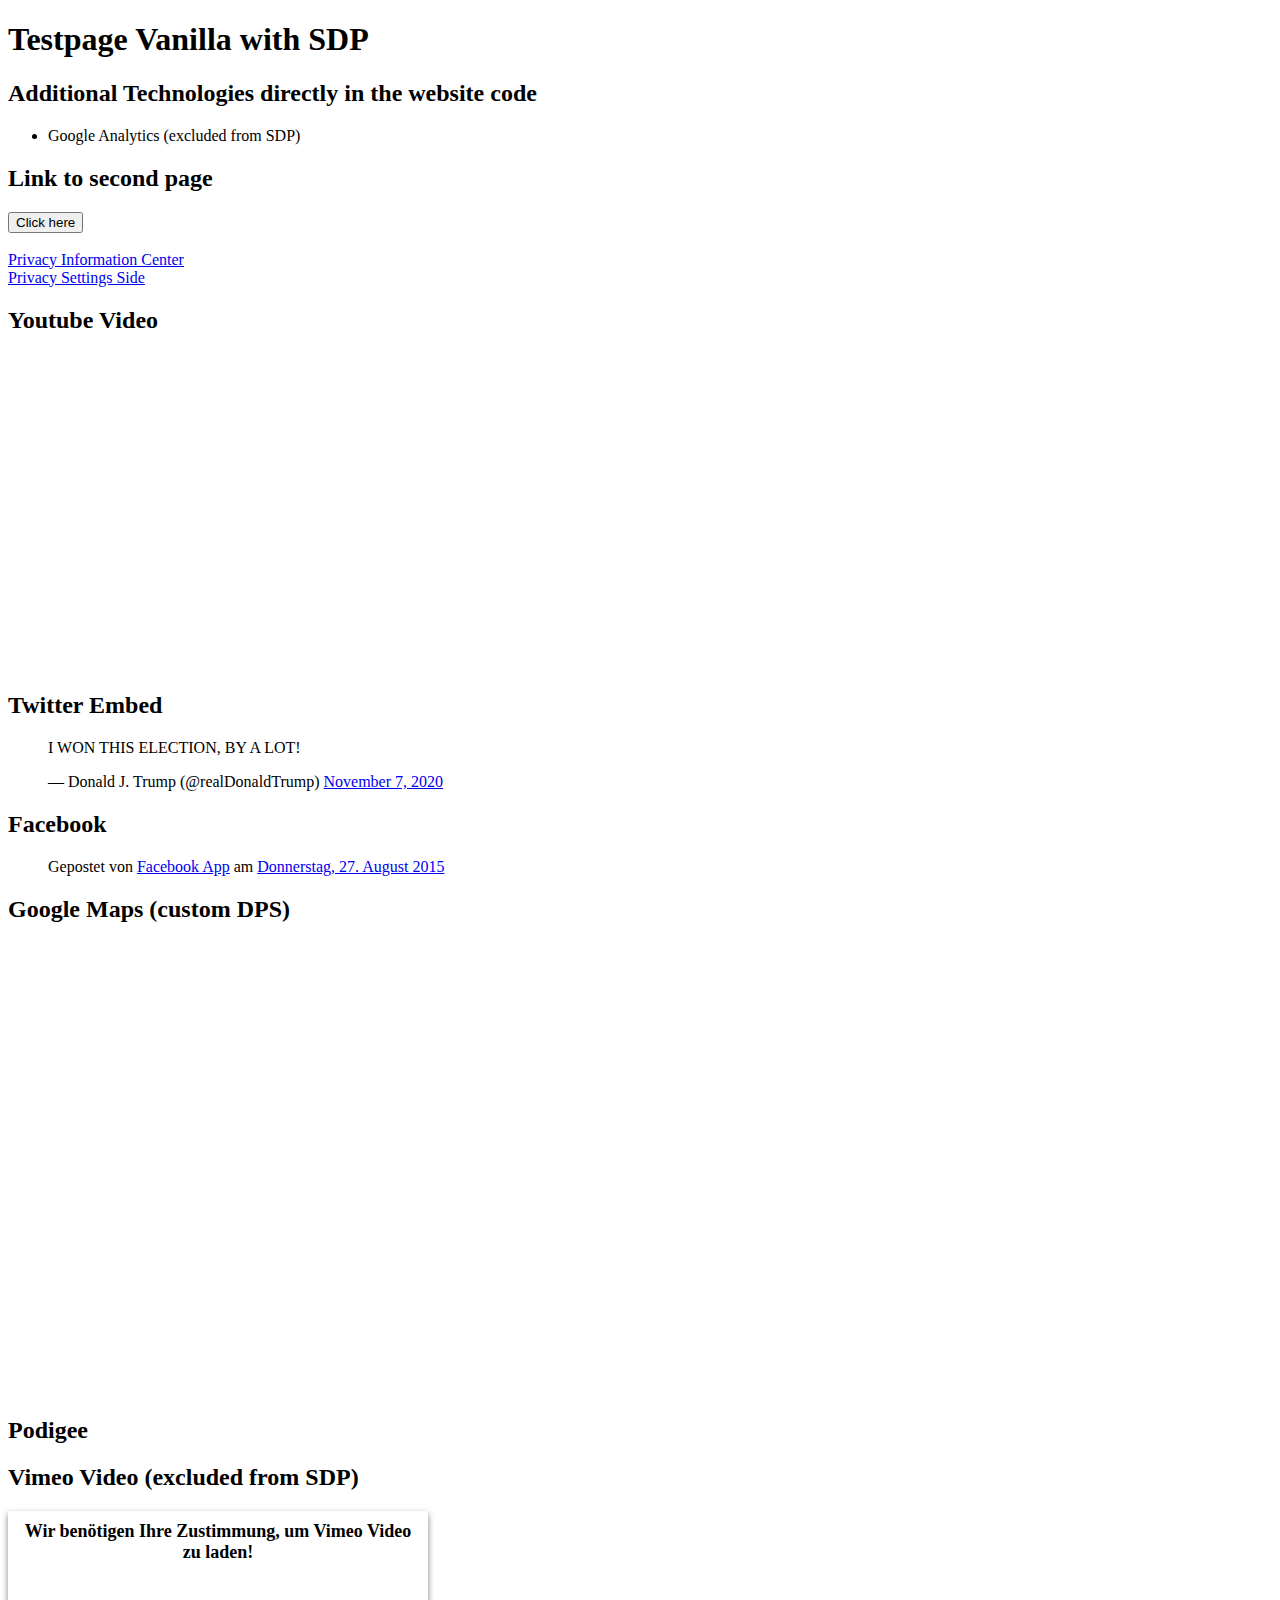
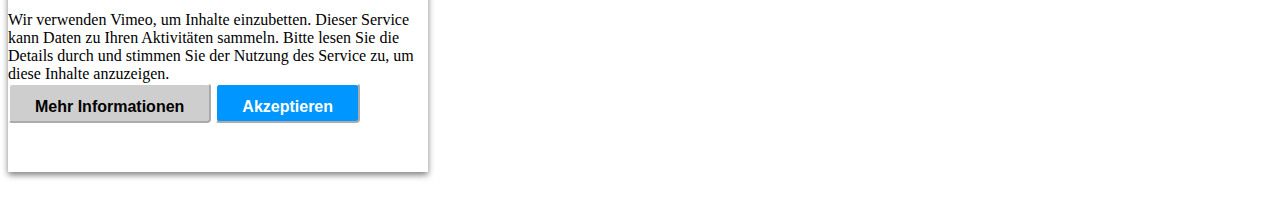
<file: index.html>
<!DOCTYPE html>
<html lang="en">

<head>
    <meta charset="UTF-8">
    <meta name="viewport" content="width=device-width" , initial-scale="1.0">
    <link rel="stylesheet" href="index.css">
    <title>Date Layer Test</title>
    <script type="application/javascript" src="https://app.usercentrics.eu/latest/main.js" data-disable-tracking id="M1yNYhjnw"></script>

    <!-- Smart Data Protector -->
    <meta data-privacy-proxy-server="https://privacy-proxy-server.usercentrics.eu">
    <script type="application/javascript"
        src="https://privacy-proxy.usercentrics.eu/latest/uc-block.bundle.js"></script>
    <script>
        uc.deactivateBlocking([
            // 'HkocEodjb7', // Google Analytics is not blocked
            'HyEX5Nidi-m', // Vimeo is not blocked
            'BJz7qNsdj-7' // Youtube Video is not blocked
        ]);
    </script>
    <!-- Script for SDP with custom DPS -->
    <script>
        uc.setServiceAlias({ 'S1pcEj_jZX': 'gha1m1WY6' })
    </script>
    <!-- End Smart Data Protector -->
    <!-- Google Analytics -->
    <script type="text/plain" data-usercentrics="Google Analytics">
    (function(i,s,o,g,r,a,m){i['GoogleAnalyticsObject']=r;i[r]=i[r]||function(){
    (i[r].q=i[r].q||[]).push(arguments)},i[r].l=1*new Date();a=s.createElement(o),
    m=s.getElementsByTagName(o)[0];a.async=1;a.src=g;m.parentNode.insertBefore(a,m)
    })(window,document,'script','https://www.google-analytics.com/analytics.js','ga');
    
    ga('create', 'UA-XXXXX-Y', 'auto');
    ga('send', 'pageview');
    </script>
    <!-- End Google Analytics -->
    <script>
        window.addEventListener("uc_consent", function (e) {
            if (e.data.event == "consent_changed Vimeo") {
                let vimeoInside = document.getElementById("vimeo-wrapper-inside");
                let vimeoWrapper = document.getElementById("vimeo-wrapper")
                if (usercentrics.getConsents('HyEX5Nidi-m').consentStatus === true) {
                    console.log("Consent for Vimeo was given")
                    let iframe = document.createElement('iframe');
                    iframe.id = "Vimeo_iframe";
                    vimeoInside.style.display = "none";
                    iframe.src = "https://player.vimeo.com/video/40409289";
                    iframe.style.width = "640px";
                    iframe.style.height = "360px";
                    vimeoWrapper.appendChild(iframe);
                }
                else {
                    console.log("Consent was revoked")
                    vimeoInside.style.display = "block";
                    vimeoWrapper.removeChild(document.getElementById("Vimeo_iframe"));
                }
            }
        });
    </script>
</head>

<body>
    <h1>Testpage Vanilla with SDP</h1>
    <h2>Additional Technologies directly in the website code</h2>
    <ul>
        <li>Google Analytics (excluded from SDP)</li>
    </ul>
    <h2>Link to second page</h2>
    <form action="https://puderpach.github.io/testpage/page2">
        <button type="submit">Click here</button>
    </form>
    <br>
    <a href="#uc-info-modal-show">Privacy Information Center</a>
    <br>
    <a href="#uc-corner-modal-show">Privacy Settings Side</a>
    <h2>Youtube Video</h2>
    <iframe width="560" height="315" src="https://www.youtube.com/embed/5QVedTOKVyE" frameborder="0"
        allow="accelerometer; autoplay; clipboard-write; encrypted-media; gyroscope; picture-in-picture"
        allowfullscreen></iframe>
    <h2>Twitter Embed</h2>
    <blockquote class="twitter-tweet">
        <p lang="en" dir="ltr">I WON THIS ELECTION, BY A LOT!</p>&mdash; Donald J. Trump (@realDonaldTrump) <a
            href="https://twitter.com/realDonaldTrump/status/1325099845045071873?ref_src=twsrc%5Etfw">November 7,
            2020</a>
    </blockquote>
    <script async src="https://platform.twitter.com/widgets.js" charset="utf-8"></script>
    <div id="fb-root"></div>
    <h2>Facebook</h2>
    <script async defer crossorigin="anonymous" src="https://connect.facebook.net/de_DE/sdk.js#xfbml=1&version=v9.0"
        nonce="GkSZJvDN"></script>
    <div class="fb-post" data-href="https://www.facebook.com/20531316728/posts/10154009990506729/" data-show-text="true"
        data-width="">
        <blockquote cite="https://de-de.facebook.com/20531316728/posts/10154009990506729/"
            class="fb-xfbml-parse-ignore">Gepostet von <a href="https://www.facebook.com/facebookapp/">Facebook App</a>
            am&nbsp;<a href="https://de-de.facebook.com/20531316728/posts/10154009990506729/">Donnerstag, 27. August
                2015</a></blockquote>
    </div>
    <h2>Google Maps (custom DPS)</h2>
    <iframe
        src="https://www.google.com/maps/embed?pb=!1m18!1m12!1m3!1d170348.01316653966!2d11.401751848858343!3d48.1548256449296!2m3!1f0!2f0!3f0!3m2!1i1024!2i768!4f13.1!3m3!1m2!1s0x479e75f9a38c5fd9%3A0x10cb84a7db1987d!2zTcO8bmNoZW4!5e0!3m2!1sde!2sde!4v1605042130541!5m2!1sde!2sde"
        width="600" height="450" frameborder="0" style="border:0;" allowfullscreen="" aria-hidden="false"
        tabindex="0"></iframe>
    <h2>Podigee</h2>
    <script class="podigee-podcast-player"
        src="https://cdn.podigee.com/podcast-player/javascripts/podigee-podcast-player.js"
        data-configuration="https://feed-dive.podigee.io/5-was-macht-ein-podcast-hoster-eigentlich/embed?context=external"></script>
    <h2>Vimeo Video (excluded from SDP)</h2>
    <div id=vimeo-wrapper>
        <div id=vimeo-wrapper-inside
            style="width:420px;height:261px;border-radius:1px;box-shadow:  rgba(0, 0, 0, 0.5) 0px 3px 6px 0px;">
            <div id=vimeo-wrapper-text>
                <h3 style="font-size: 18px;font-weight: bold;margin-top: 0px; text-align:center; padding:10px">
                    Wir benötigen Ihre Zustimmung, um Vimeo Video zu laden!</h3>
                <div style="font-size: 18px;font-weight: bold; text-align:center; padding:10px"></div>
                Wir verwenden Vimeo, um Inhalte einzubetten. Dieser Service kann Daten zu Ihren Aktivitäten
                sammeln. Bitte lesen Sie die Details durch und stimmen Sie der Nutzung des Service zu, um diese
                Inhalte anzuzeigen.
            </div>
            <button onclick="usercentrics.updateCornerModalIsVisible(true);"
                style="font-size: 16px;font-weight: bold;display: inline-block;height: 40px;padding-top: 10px;letter-spacing: 1.2;padding-left: 25px;padding-right: 25px;margin-bottom: 15px;background: #cecece;color: rgb(0, 0, 0);border-radius:4px;border-color:#fff">Mehr
                Informationen</button>
            <button onclick="usercentrics.updateConsents([{'templateId':'HyEX5Nidi-m', 'status':true}])"
                style="font-size: 16px;font-weight: bold;display: inline-block;height: 40px;padding-top: 10px;letter-spacing: 1.2;padding-left: 25px;padding-right: 25px;margin-bottom: 15px;background: #0096ff;color: #fff;border-radius:4px;border-color:#fff">Akzeptieren</button>
        </div>
    </div>
<br>
<div class="uc-embed" uc-layout="serviceDetails" uc-data="all"></div>

</body>

</html>
</file>
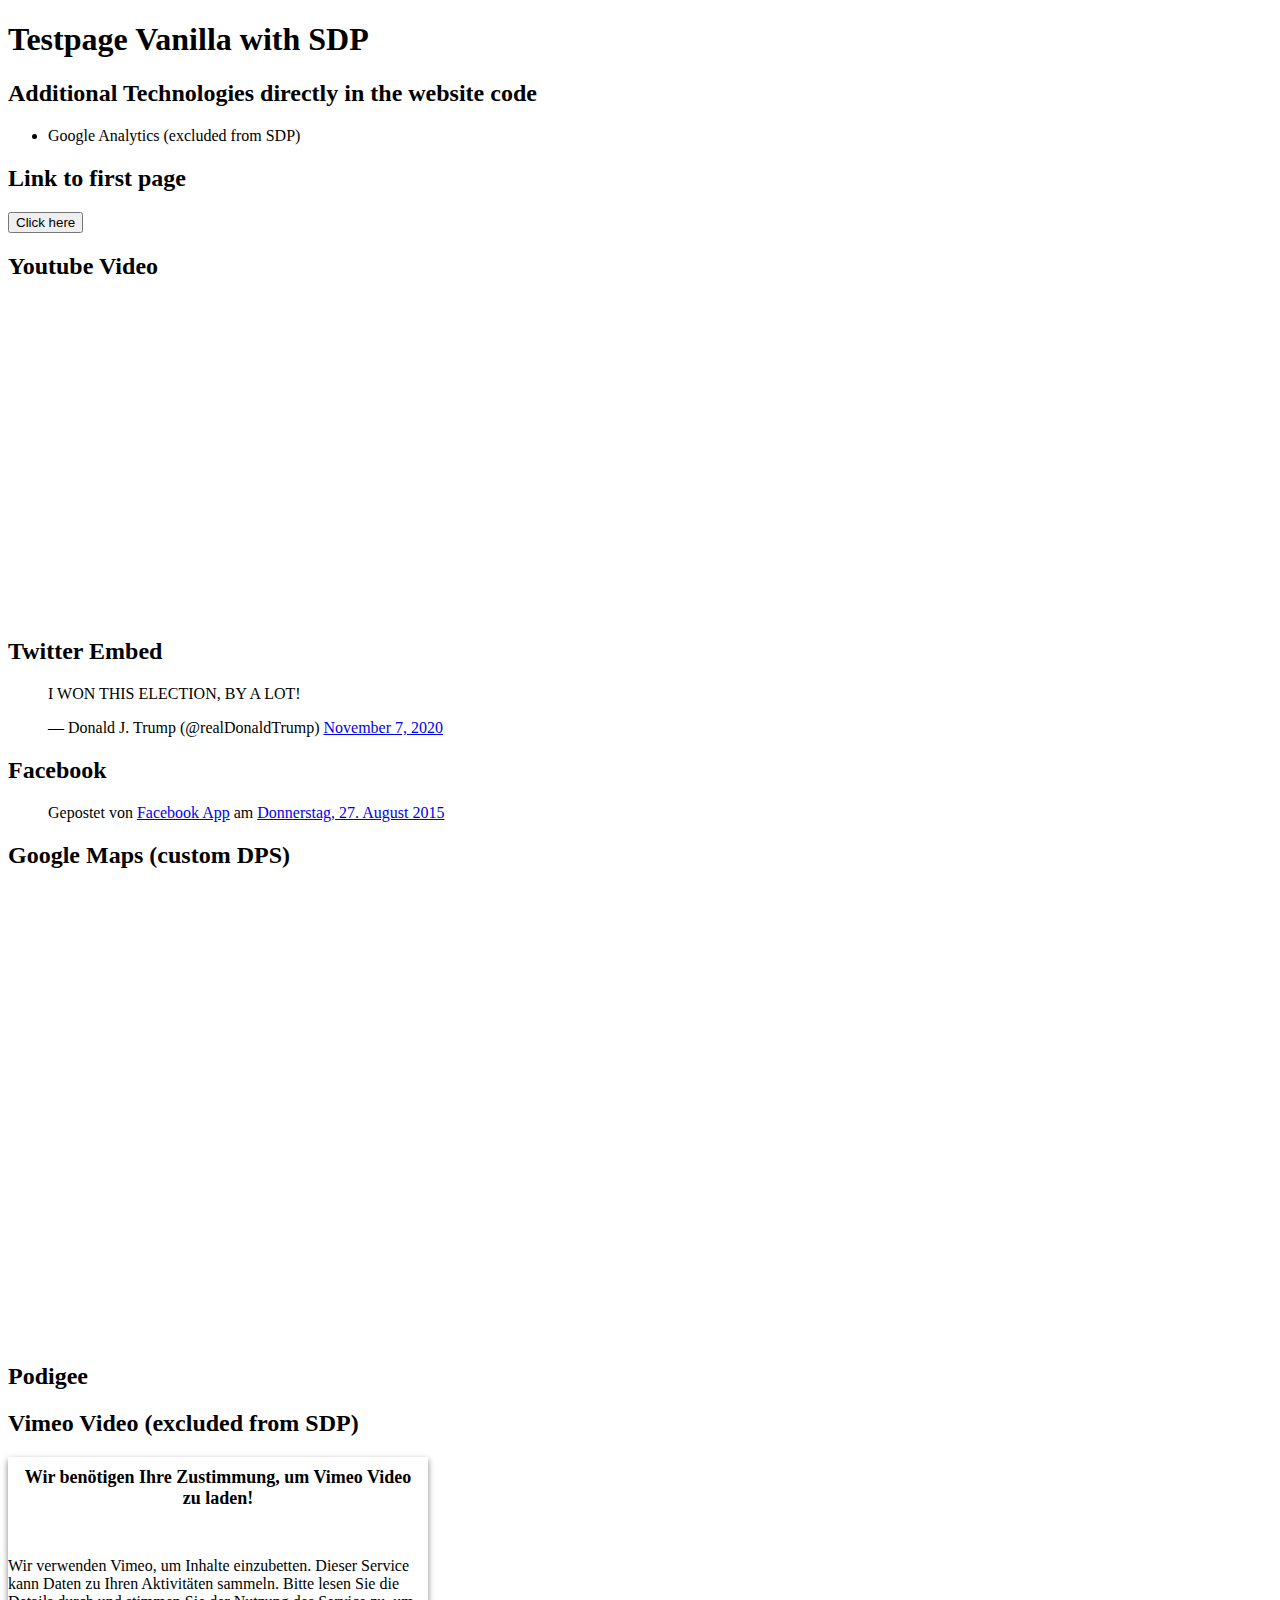
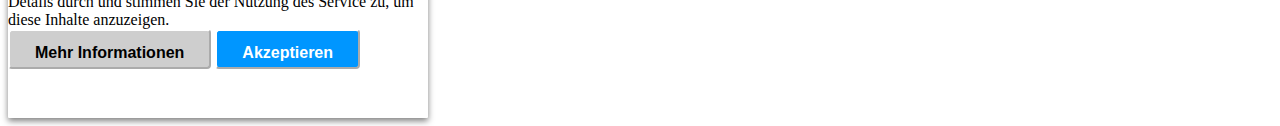
<file: page2.html>
<!DOCTYPE html>
<html lang="en">

<head>
    <meta charset="UTF-8">
    <meta name="viewport" content="width=device-width" , initial-scale="1.0">
    <title>Date Layer Test</title>
    <script type="application/javascript" src="https://app.usercentrics.eu/latest/main.js" id="udAvEfxP"></script>
    <!-- Smart Data Protector -->
    <meta data-privacy-proxy-server="https://privacy-proxy-server.usercentrics.eu">
    <script type="application/javascript"
        src="https://privacy-proxy.usercentrics.eu/latest/uc-block.bundle.js"></script>
    <script>
        uc.deactivateBlocking([
            // 'HkocEodjb7', // Google Analytics is not blocked
            'HyEX5Nidi-m', // Vimeo is not blocked
            'BJz7qNsdj-7' // Youtube Video is not blocked
        ]);
    </script>
    <!-- Script for SDP with custom DPS -->
    <script>
        uc.setServiceAlias({ 'S1pcEj_jZX': 'gha1m1WY6' })
    </script>
    <!-- End Smart Data Protector -->
    <!-- Google Analytics -->
    <script type="text/plain" data-usercentrics="Google Analytics">
    (function(i,s,o,g,r,a,m){i['GoogleAnalyticsObject']=r;i[r]=i[r]||function(){
    (i[r].q=i[r].q||[]).push(arguments)},i[r].l=1*new Date();a=s.createElement(o),
    m=s.getElementsByTagName(o)[0];a.async=1;a.src=g;m.parentNode.insertBefore(a,m)
    })(window,document,'script','https://www.google-analytics.com/analytics.js','ga');
    
    ga('create', 'UA-XXXXX-Y', 'auto');
    ga('send', 'pageview');
    </script>
    <!-- End Google Analytics -->
    <script>
        window.addEventListener("uc_consent", function (e) {
            if (e.data.event == "consent_changed Vimeo") {
                let vimeoInside = document.getElementById("vimeo-wrapper-inside");
                let vimeoWrapper = document.getElementById("vimeo-wrapper")
                if (usercentrics.getConsents('HyEX5Nidi-m').consentStatus === true) {
                    console.log("Consent for Vimeo was given")
                    let iframe = document.createElement('iframe');
                    iframe.id = "Vimeo_iframe";
                    vimeoInside.style.display = "none";
                    iframe.src = "https://player.vimeo.com/video/40409289";
                    iframe.style.width = "640px";
                    iframe.style.height = "360px";
                    vimeoWrapper.appendChild(iframe);
                }
                else {
                    console.log("Consent was revoked")
                    vimeoInside.style.display = "block";
                    vimeoWrapper.removeChild(document.getElementById("Vimeo_iframe"));
                }
            }
        });
    </script>
    <!-- <script type="text/plain" data-usercentrics="Vimeo">
        let iframe = document.createElement('iframe');
        let vimeoWrapper = document.getElementById("vimeo-wrapper")
        let vimeoInside = document.getElementById("vimeo-wrapper-inside").style.display = "none";
        iframe.src = "https://player.vimeo.com/video/40409289";
        iframe.style.width = "640px";
        iframe.style.height = "360px";
        vimeoWrapper.appendChild(iframe);
    </script> -->



</head>

<body>
    <h1>Testpage Vanilla with SDP</h1>
    <h2>Additional Technologies directly in the website code</h2>
    <ul>
        <li>Google Analytics (excluded from SDP)</li>
    </ul>
    <h2>Link to first page</h2>
    <form action="https://puderpach.github.io/testpage/">
        <button type="submit">Click here</button>
    </form>
    <h2>Youtube Video</h2>
    <iframe width="560" height="315" src="https://www.youtube.com/embed/5QVedTOKVyE" frameborder="0"
        allow="accelerometer; autoplay; clipboard-write; encrypted-media; gyroscope; picture-in-picture"
        allowfullscreen></iframe>
    <h2>Twitter Embed</h2>
    <blockquote class="twitter-tweet">
        <p lang="en" dir="ltr">I WON THIS ELECTION, BY A LOT!</p>&mdash; Donald J. Trump (@realDonaldTrump) <a
            href="https://twitter.com/realDonaldTrump/status/1325099845045071873?ref_src=twsrc%5Etfw">November 7,
            2020</a>
    </blockquote>
    <script async src="https://platform.twitter.com/widgets.js" charset="utf-8"></script>
    <div id="fb-root"></div>
    <h2>Facebook</h2>
    <script async defer crossorigin="anonymous" src="https://connect.facebook.net/de_DE/sdk.js#xfbml=1&version=v9.0"
        nonce="GkSZJvDN"></script>
    <div class="fb-post" data-href="https://www.facebook.com/20531316728/posts/10154009990506729/" data-show-text="true"
        data-width="">
        <blockquote cite="https://de-de.facebook.com/20531316728/posts/10154009990506729/"
            class="fb-xfbml-parse-ignore">Gepostet von <a href="https://www.facebook.com/facebookapp/">Facebook App</a>
            am&nbsp;<a href="https://de-de.facebook.com/20531316728/posts/10154009990506729/">Donnerstag, 27. August
                2015</a></blockquote>
    </div>
    <h2>Google Maps (custom DPS)</h2>
    <iframe
        src="https://www.google.com/maps/embed?pb=!1m18!1m12!1m3!1d170348.01316653966!2d11.401751848858343!3d48.1548256449296!2m3!1f0!2f0!3f0!3m2!1i1024!2i768!4f13.1!3m3!1m2!1s0x479e75f9a38c5fd9%3A0x10cb84a7db1987d!2zTcO8bmNoZW4!5e0!3m2!1sde!2sde!4v1605042130541!5m2!1sde!2sde"
        width="600" height="450" frameborder="0" style="border:0;" allowfullscreen="" aria-hidden="false"
        tabindex="0"></iframe>
    <h2>Podigee</h2>
    <script class="podigee-podcast-player"
        src="https://cdn.podigee.com/podcast-player/javascripts/podigee-podcast-player.js"
        data-configuration="https://feed-dive.podigee.io/5-was-macht-ein-podcast-hoster-eigentlich/embed?context=external"></script>
    <h2>Vimeo Video (excluded from SDP)</h2>
    <div id=vimeo-wrapper>
        <div id=vimeo-wrapper-inside
            style="width:420px;height:261px;border-radius:1px;box-shadow:  rgba(0, 0, 0, 0.5) 0px 3px 6px 0px;">
            <div id=vimeo-wrapper-text>
                <h3 style="font-size: 18px;font-weight: bold;margin-top: 0px; text-align:center; padding:10px">
                    Wir benötigen Ihre Zustimmung, um Vimeo Video zu laden!</h3>
                <div style="font-size: 18px;font-weight: bold; text-align:center; padding:10px"></div>
                Wir verwenden Vimeo, um Inhalte einzubetten. Dieser Service kann Daten zu Ihren Aktivitäten
                sammeln. Bitte lesen Sie die Details durch und stimmen Sie der Nutzung des Service zu, um diese
                Inhalte anzuzeigen.
            </div>
            <button onclick="usercentrics.updateCornerModalIsVisible(true);"
                style="font-size: 16px;font-weight: bold;display: inline-block;height: 40px;padding-top: 10px;letter-spacing: 1.2;padding-left: 25px;padding-right: 25px;margin-bottom: 15px;background: #cecece;color: rgb(0, 0, 0);border-radius:4px;border-color:#fff">Mehr
                Informationen</button>
            <button onclick="usercentrics.updateConsents([{'templateId':'HyEX5Nidi-m', 'status':true}])"
                style="font-size: 16px;font-weight: bold;display: inline-block;height: 40px;padding-top: 10px;letter-spacing: 1.2;padding-left: 25px;padding-right: 25px;margin-bottom: 15px;background: #0096ff;color: #fff;border-radius:4px;border-color:#fff">Akzeptieren</button>
        </div>
    </div>
</body>

</html>
</file>
<file: index.css>
/* .uc-banner-content {
    display: none !important;
}

#uc-banner-centered {
    display: none !important;
} */
</file>
